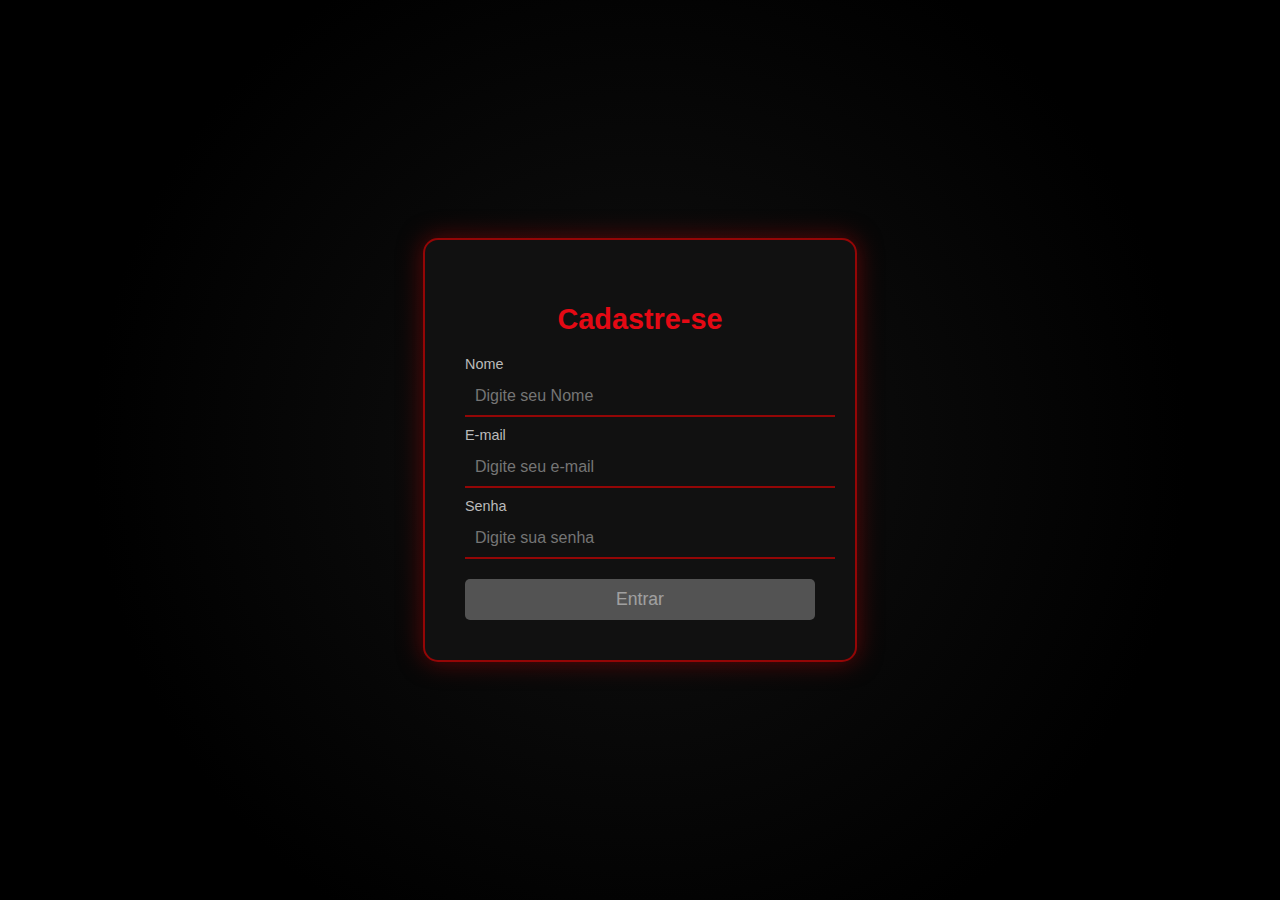
<file: WEB FILMES/cadastro.html>
<!DOCTYPE html>
<html lang="pt-BR">
<head>
  <meta charset="UTF-8">
  <meta name="viewport" content="width=device-width, initial-scale=1.0">
  <title>Login - Eletromix</title>
  <link rel="stylesheet" href="login.css">
</head>
<body>

  <div class="container">
    <h2>Cadastre-se</h2>
    <form id="loginForm">
    
      <label for="email">Nome</label>
      <input type="text" id="Nome" placeholder="Digite seu Nome" required>

      <label for="email">E-mail</label>
      <input type="email" id="email" placeholder="Digite seu e-mail" required>

      <label for="senha">Senha</label>
      <input type="password" id="senha" placeholder="Digite sua senha" required>


     <a href="Login.html"> <button type="submit" id="entrarBtn" disabled>Entrar</button> </a>

    </form>
  </div>

  <script src="script.mjs"></script>
</body>
</html>
</file>
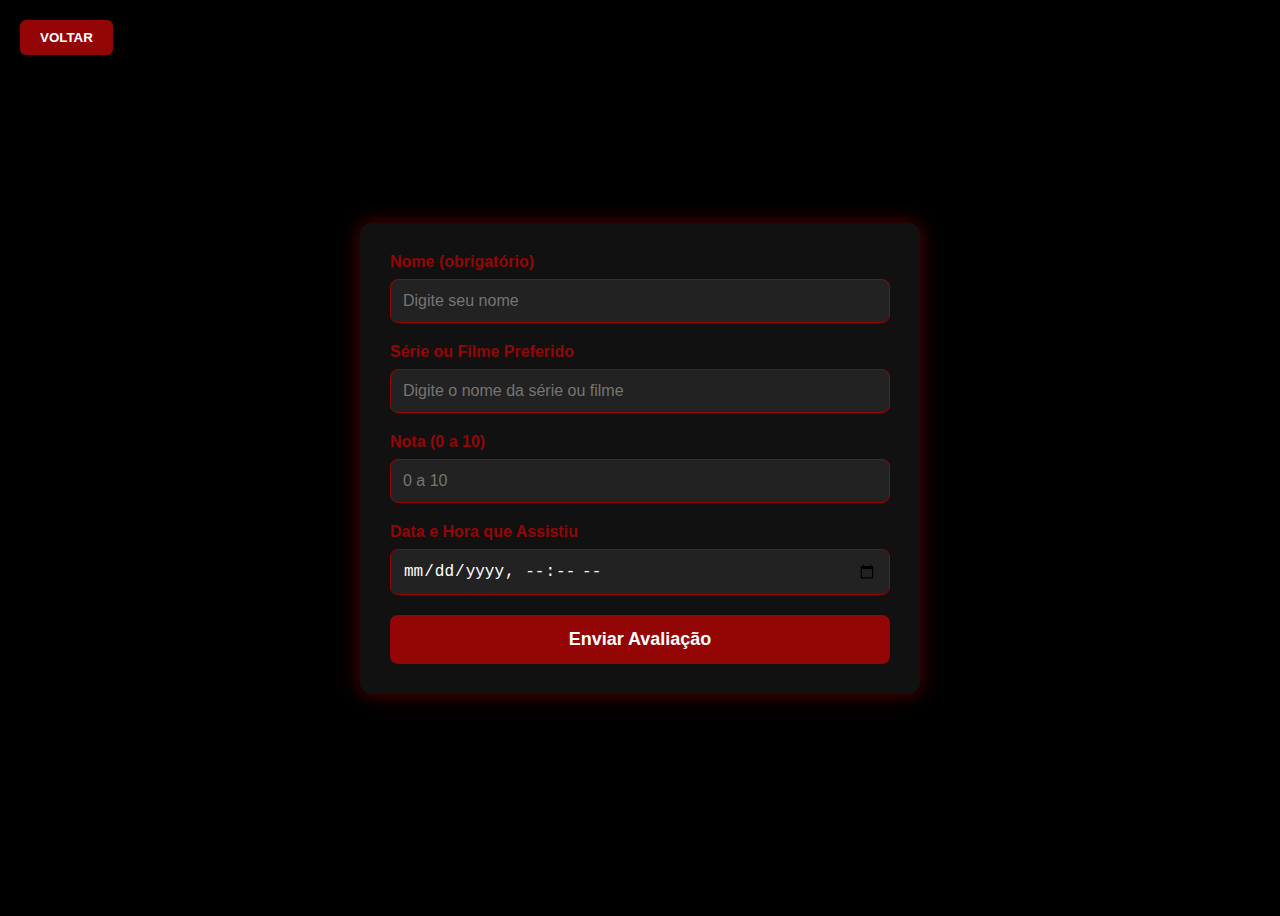
<file: WEB FILMES/formu.html>
<!DOCTYPE html>
<html lang="en">

<head>
    <meta charset="UTF-8">
    <meta name="viewport" content="width=device-width, initial-scale=1.0">
    <title>Formulario</title>
    <link rel="stylesheet" href="formu.css">
</head>

<body>
    
    <nav>
        <a href="index.html"> <button id="voltar">VOLTAR</button> </a>
    </nav>

    <div class="form-wrapper">
        <form class="form">

            <!-- Nome obrigatório -->
            <div class="input-group">
                <label for="nome" class="label">Nome (obrigatório)</label>
                <input type="text" id="nome" placeholder="Digite seu nome" required>
            </div>

            <!-- Série ou filme preferido -->
            <div class="input-group">
                <label for="filme" class="label">Série ou Filme Preferido</label>
                <input type="text" id="filme" placeholder="Digite o nome da série ou filme">
            </div>

            <!-- Nota de 0 a 10 -->
            <div class="input-group">
                <label for="nota" class="label">Nota (0 a 10)</label>
                <input type="number" id="nota" min="0" max="10" placeholder="0 a 10">
            </div>

            <!-- Data e hora que assistiu -->
            <div class="input-group">
                <label for="datahora" class="label">Data e Hora que Assistiu</label>
                <input type="datetime-local" id="datahora">
            </div>


            <button type="submit" class="submit">Enviar Avaliação</button>

        </form>
    </div>


</body>

</html>
</file>
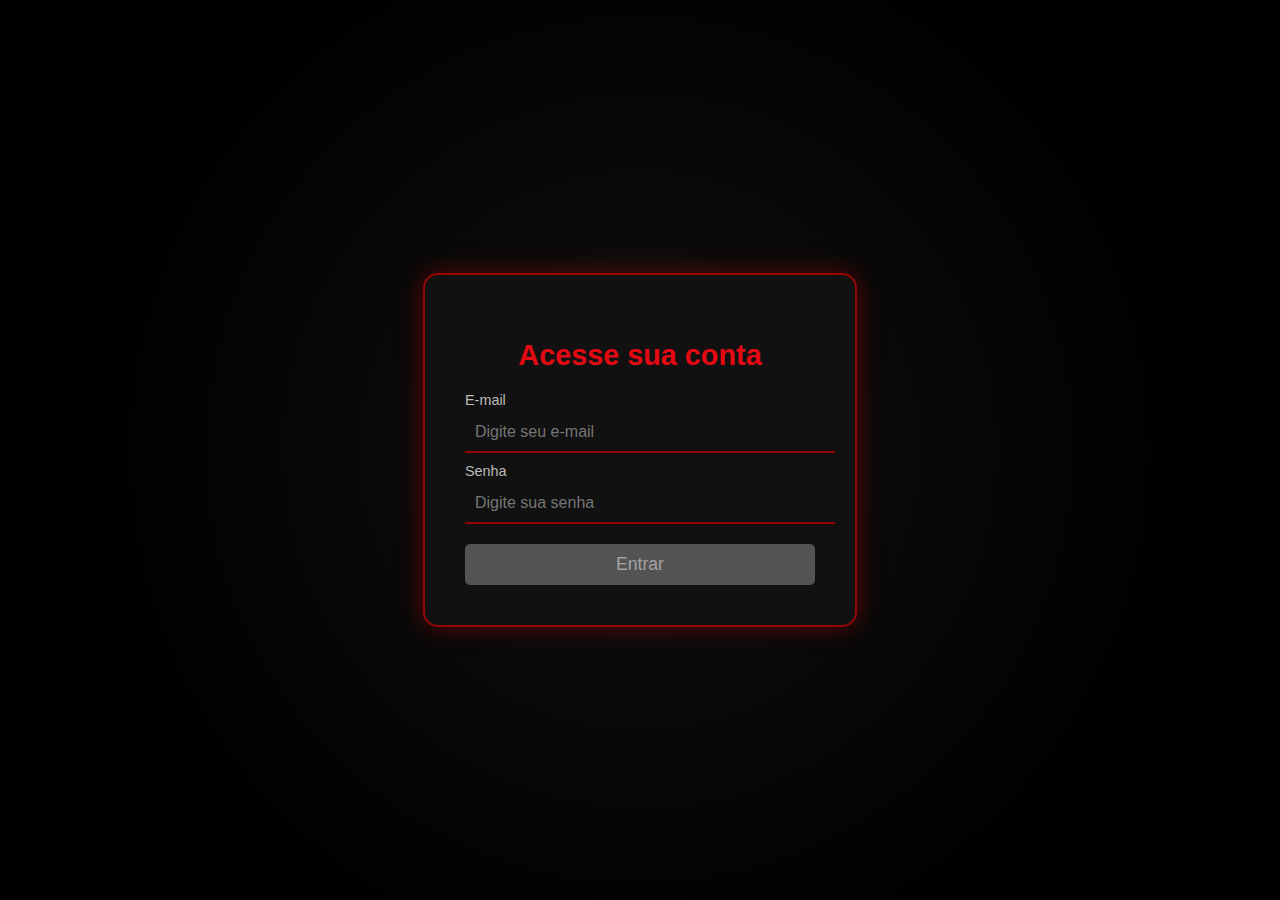
<file: WEB FILMES/Login.html>
<!DOCTYPE html>
<html lang="pt-BR">
<head>
  <meta charset="UTF-8">
  <meta name="viewport" content="width=device-width, initial-scale=1.0">
  <title>Login - Eletromix</title>
  <link rel="stylesheet" href="login.css">
</head>
<body>

  <div class="container">
    <h2>Acesse sua conta</h2> 
    <form id="loginForm">
    
      <label for="email">E-mail</label>
      <input type="email" id="email" placeholder="Digite seu e-mail" required>

      <label for="senha">Senha</label>
      <input type="password" id="senha" placeholder="Digite sua senha" required>

      <button type="submit" id="entrarBtn" disabled>Entrar</button>

    </form>
  </div>

  <script src="script.mjs"></script>
</body>
</html>
</file>
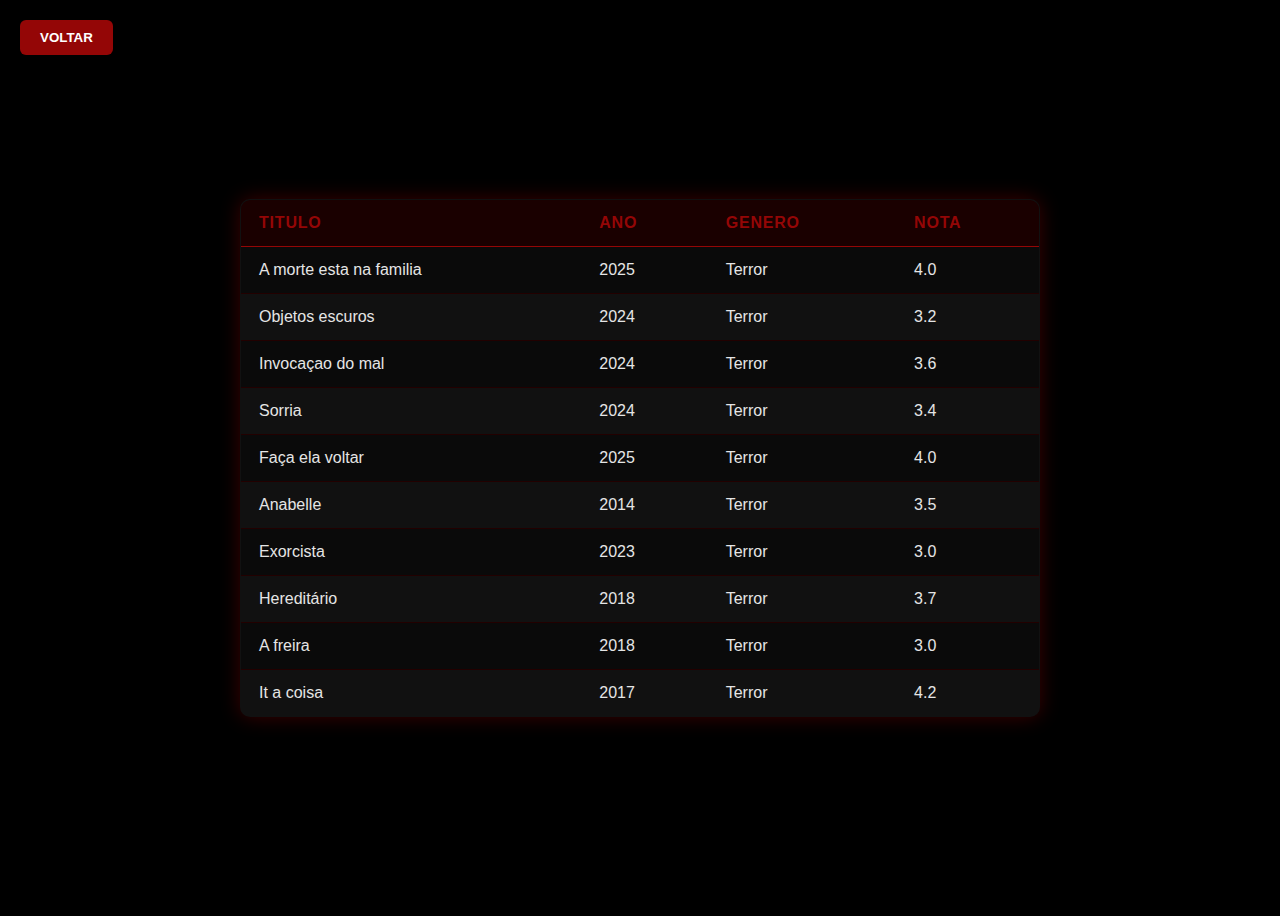
<file: WEB FILMES/tabela.html>
<!DOCTYPE html>
<html lang="en">

<head>
    <meta charset="UTF-8">
    <meta name="viewport" content="width=device-width, initial-scale=1.0">
    <title>favoritos</title>
    <link rel="stylesheet" href="tabela.css">
</head>

<body>

    <nav>
        <a href="index.html"> <button id="voltar">VOLTAR</button> </a>
    </nav>

    <table>
        <tr>
            <th>Titulo</th>
            <th>Ano</th>
            <th>Genero </th>
            <th>Nota</th>
        </tr>

        <tr>
            <td>A morte esta na familia </td>
            <td> 2025 </td>
            <td> Terror </td>
            <td> 4.0 </td>
        </tr>


        <tr>
            <td> Objetos escuros </td>
            <td> 2024 </td>
            <td> Terror </td>
            <td> 3.2 </td>
        </tr>

        <tr>
            <td> Invocaçao do mal </td>
            <td> 2024 </td>
            <td> Terror </td>
            <td> 3.6 </td>
        </tr>

        <tr>
            <td> Sorria </td>
            <td> 2024 </td>
            <td> Terror </td>
            <td> 3.4 </td>
        </tr>


        <tr>
            <td>Faça ela voltar </td>
            <td> 2025 </td>
            <td> Terror </td>
            <td> 4.0 </td>
        </tr>



        <tr>
            <td>Anabelle </td>
            <td> 2014</td>
            <td> Terror </td>
            <td> 3.5 </td>
        </tr>


        <tr>
            <td>Exorcista </td>
            <td> 2023 </td>
            <td> Terror </td>
            <td> 3.0 </td>
        </tr>


        <tr>
            <td>Hereditário </td>
            <td> 2018 </td>
            <td> Terror </td>
            <td> 3.7 </td>
        </tr>



        <tr>
            <td>A freira </td>
            <td> 2018 </td>
            <td> Terror </td>
            <td> 3.0 </td>
        </tr>



        <tr>
            <td>It a coisa </td>
            <td> 2017 </td>
            <td> Terror </td>
            <td> 4.2 </td>
        </tr>



        </thead>
    </table>

</body>

</html>
</file>
<file: WEB FILMES/login.css>
/* Fundo geral */
body {
  margin: 0;
  padding: 0;
  font-family: 'Poppins', sans-serif;
  background-color: #000; /* preto total */
  color: #fff;
  display: flex;
  justify-content: center;
  align-items: center;
  height: 100vh;
  background-image: radial-gradient(circle at center, #111 0%, #000 70%);
}

/* Container principal */
.container {
  background-color: #111;
  border: 2px solid #940606; /* vermelho sangue */
  border-radius: 15px;
  padding: 40px;
  width: 350px;
  box-shadow: 0 0 25px rgba(148, 6, 6, 0.6);
  text-align: center;
  animation: fadeIn 1s ease-in-out;
}

/* Título */
.container h2 {
  color: #e50914;
  font-size: 1.8em;
  margin-bottom: 20px;
}

.container span {
  color: #fff;
  font-weight: bold;
}

/* Labels e inputs */
form label {
  display: block;
  text-align: left;
  margin: 10px 0 5px;
  font-size: 0.9em;
  color: #bbb;
}

form input {
  width: 100%;
  padding: 10px;
  border: none;
  border-bottom: 2px solid #940606;
  background: transparent;
  color: #fff;
  font-size: 1em;
  outline: none;
  transition: 0.3s;
}

form input:focus {
  border-color: #e50914;
  box-shadow: 0 0 5px #e50914;
}

/* Botão */
button {
  margin-top: 20px;
  width: 100%;
  padding: 10px;
  background-color: #940606;
  border: none;
  color: #fff;
  font-size: 1.1em;
  border-radius: 5px;
  cursor: pointer;
  transition: 0.3s;
}

button:hover {
  background-color: #e50914;
  box-shadow: 0 0 15px #e50914;
  transform: scale(1.03);
}

/* Link de cadastro */
.cadastro {
  margin-top: 15px;
  font-size: 0.9em;
}

.cadastro a {
  color: #e50914;
  text-decoration: none;
  font-weight: bold;
}

.cadastro a:hover {
  text-decoration: underline;
}

/* Animação */
@keyframes fadeIn {
  from {
    opacity: 0;
    transform: translateY(-20px);
  }
  to {
    opacity: 1;
    transform: translateY(0);
  }
}

button:disabled {
  background-color: gray;
  cursor: not-allowed;
  opacity: 0.6;
}
</file>
<file: WEB FILMES/formu.css>
body {
  background-color: #000;
  color: #940606;
  font-family: Arial, sans-serif;
  display: flex;
  justify-content: center;
  align-items: center;
  height: 100vh;
}


/* Corpo do formulário */
.form-wrapper {
    width: 100%;
    max-width: 500px;
    margin: 50px auto;
    background-color: #111; /* fundo dark */
    padding: 30px;
    border-radius: 12px;
    box-shadow: 0 0 20px rgba(148, 6, 6, 0.6);
    color: #fff;
    font-family: 'Inter', sans-serif;
}

/* Cada grupo de input */
.input-group {
    display: flex;
    flex-direction: column;
    margin-bottom: 20px;
}

/* Labels */
.label {
    margin-bottom: 8px;
    font-weight: bold;
    color: #940606;
}

/* Inputs e campos de texto */
input[type="text"],
input[type="email"],
input[type="password"],
input[type="number"],
input[type="datetime-local"],
input[type="range"] {
    padding: 12px;
    border-radius: 8px;
    border: 1px solid #940606;
    background-color: #222;
    color: #fff;
    font-size: 16px;
    outline: none;
    transition: 0.3s;
}

input[type="text"]:focus,
input[type="email"]:focus,
input[type="password"]:focus,
input[type="number"]:focus,
input[type="datetime-local"]:focus {
    border-color: #c50a0a;
    box-shadow: 0 0 8px #c50a0a;
}

/* Slider (range) personalizado */
input[type="range"] {
    width: 100%;
    height: 8px;
    border-radius: 4px;
    background: #940606;
    outline: none;
}

input[type="range"]::-webkit-slider-thumb {
    -webkit-appearance: none;
    appearance: none;
    width: 22px;
    height: 22px;
    border-radius: 50%;
    background: #c50a0a;
    cursor: pointer;
    box-shadow: 0 0 6px #c50a0a;
    transition: 0.3s;
}

input[type="range"]::-webkit-slider-thumb:hover {
    transform: scale(1.2);
}

/* Botão de envio */
.submit {
    width: 100%;
    padding: 14px;
    background-color: #940606;
    color: #fff;
    font-size: 18px;
    font-weight: bold;
    border: none;
    border-radius: 8px;
    cursor: pointer;
    transition: 0.3s;
}

.submit:hover {
    background-color: #c50a0a;
    transform: scale(1.05);
    box-shadow: 0 0 10px #c50a0a;
}

/* Links do formulário */
.form-footer {
    margin-top: 20px;
    text-align: center;
    color: #fff;
}

.form-footer a {
    color: #940606;
    font-weight: bold;
    text-decoration: none;
    transition: 0.3s;
}

.form-footer a:hover {
    color: #c50a0a;
    text-decoration: underline;
}

nav {
  position: absolute;
  /* posicionamento em relação à página */
  top: 20px;
  /* distância do topo */
  left: 20px;
  /* distância da esquerda */
}


#voltar {
  background-color: #940606;
  color: #fff;
  border: none;
  padding: 10px 20px;
  border-radius: 6px;
  cursor: pointer;
  font-weight: bold;
  transition: 0.3s;
}

#voltar:hover {
  background-color: #c50a0a;
  transform: scale(1.05);
}
</file>
<file: WEB FILMES/tabela.css>
body {
  background-color: #000;
  color: #940606;
  font-family: Arial, sans-serif;
  display: flex;
  justify-content: center;
  align-items: center;
  height: 100vh;
}

table {
  border-collapse: collapse;
  width: 80%;
  max-width: 800px;
  background-color: #111;
  box-shadow: 0 0 20px rgba(148, 6, 6, 0.4);
  border: 1px solid #940606;
  border-radius: 10px;
  overflow: hidden;
}

th,
td {
  padding: 14px 18px;
  text-align: left;
}

th {
  background-color: #1a0000;
  color: #940606;
  text-transform: uppercase;
  letter-spacing: 0.05em;
  border-bottom: 1px solid #940606;
}

tr:nth-child(even) {
  background-color: #0a0a0a;
}

tr:hover {
  background-color: #1f0000;
  transition: background 0.3s;
}

td {
  border-bottom: 1px solid #220000;
  color: #e5e5e5;
}

caption {
  caption-side: top;
  margin-bottom: 12px;
  font-size: 1.3em;
  font-weight: bold;
  color: #940606;
}

nav {
  position: absolute;
  /* posicionamento em relação à página */
  top: 20px;
  /* distância do topo */
  left: 20px;
  /* distância da esquerda */
}

#voltar {
  background-color: #940606;
  color: #fff;
  border: none;
  padding: 10px 20px;
  border-radius: 6px;
  cursor: pointer;
  font-weight: bold;
  transition: 0.3s;
}

#voltar:hover {
  background-color: #c50a0a;
  transform: scale(1.05);
}
</file>
